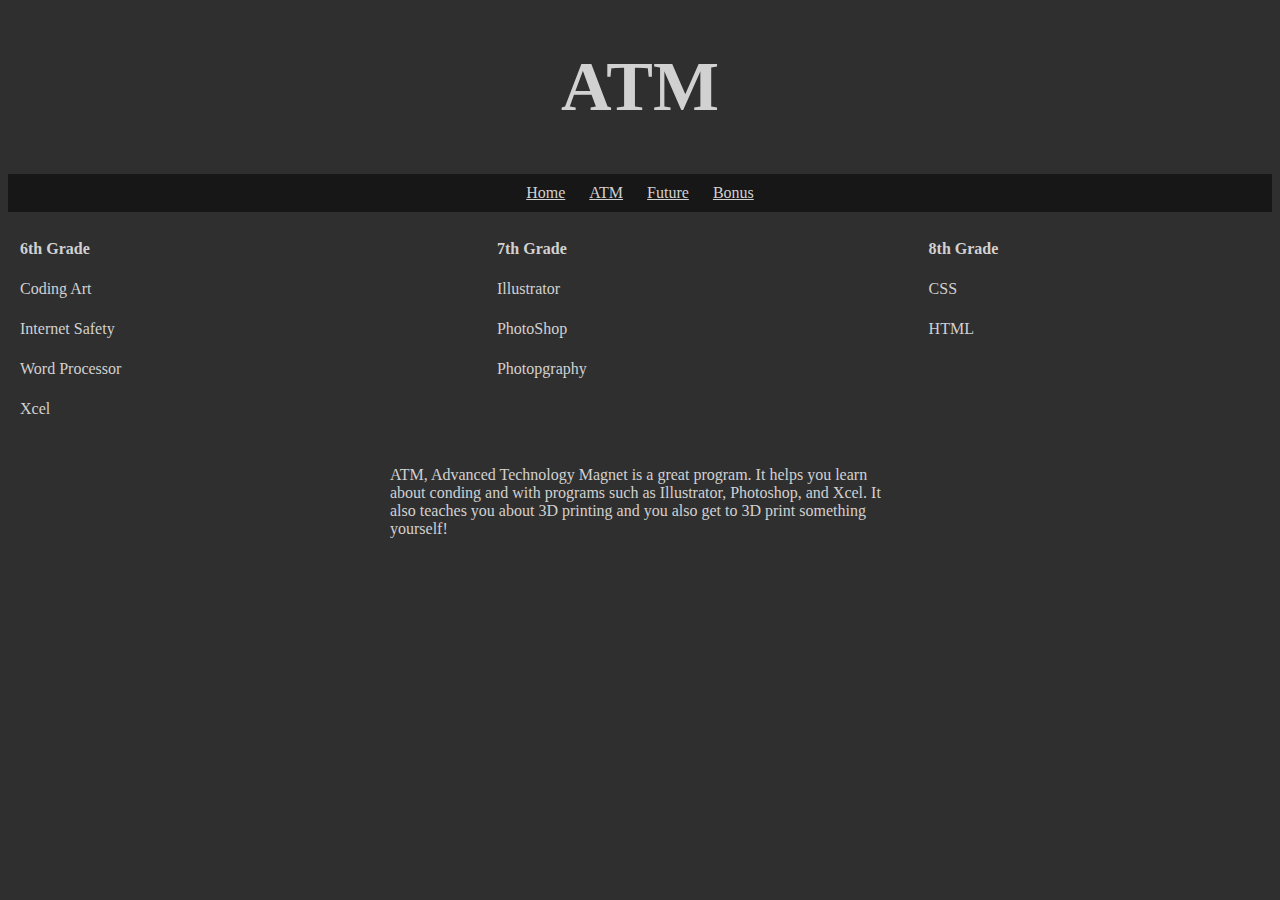
<file: atm.html>
<!doctype html>
<html>
<head>
<title>About Me</title>
<link rel="stylesheet" type="text/css" href="mystyle.css">
</head>
<header>
<h1>ATM</h1>
<ul>
	<li><a href="index.html">Home</a></li>
	<li><a href="atm.html">ATM</a></li>
	<li><a href="future.html">Future</a></li>
	<li><a href="bonuspage.html">Bonus</a></li>
</ul>
</header>
<body>
<table style="width:100%" aligntable="center" cellpadding="10">
<tr>
    	<th>6th Grade</th>
    	<th>7th Grade</th>
    	<th>8th Grade</th>
</tr>
<tr>
    	<td>Coding Art</td>
    	<td>Illustrator</td>
    	<td>CSS</td>
</tr>
<tr>
	<td>Internet Safety</td>
	<td>PhotoShop</td>
	<td>HTML</td>
	</tr>
<tr>
	<td>Word Processor</td>
	<td>Photopgraphy</td>
	<td></td>
	
</tr>
<tr>
	<td>Xcel</td>
	<td></td>
	<td></td>
	
</tr>
</table>	
<article>
<p>ATM, Advanced Technology Magnet is a great program. It helps you learn about conding and with programs such as Illustrator, Photoshop, and Xcel. It also teaches you about 3D printing and you also get to 3D print something yourself!</p> 
</article>

</body>
</file>
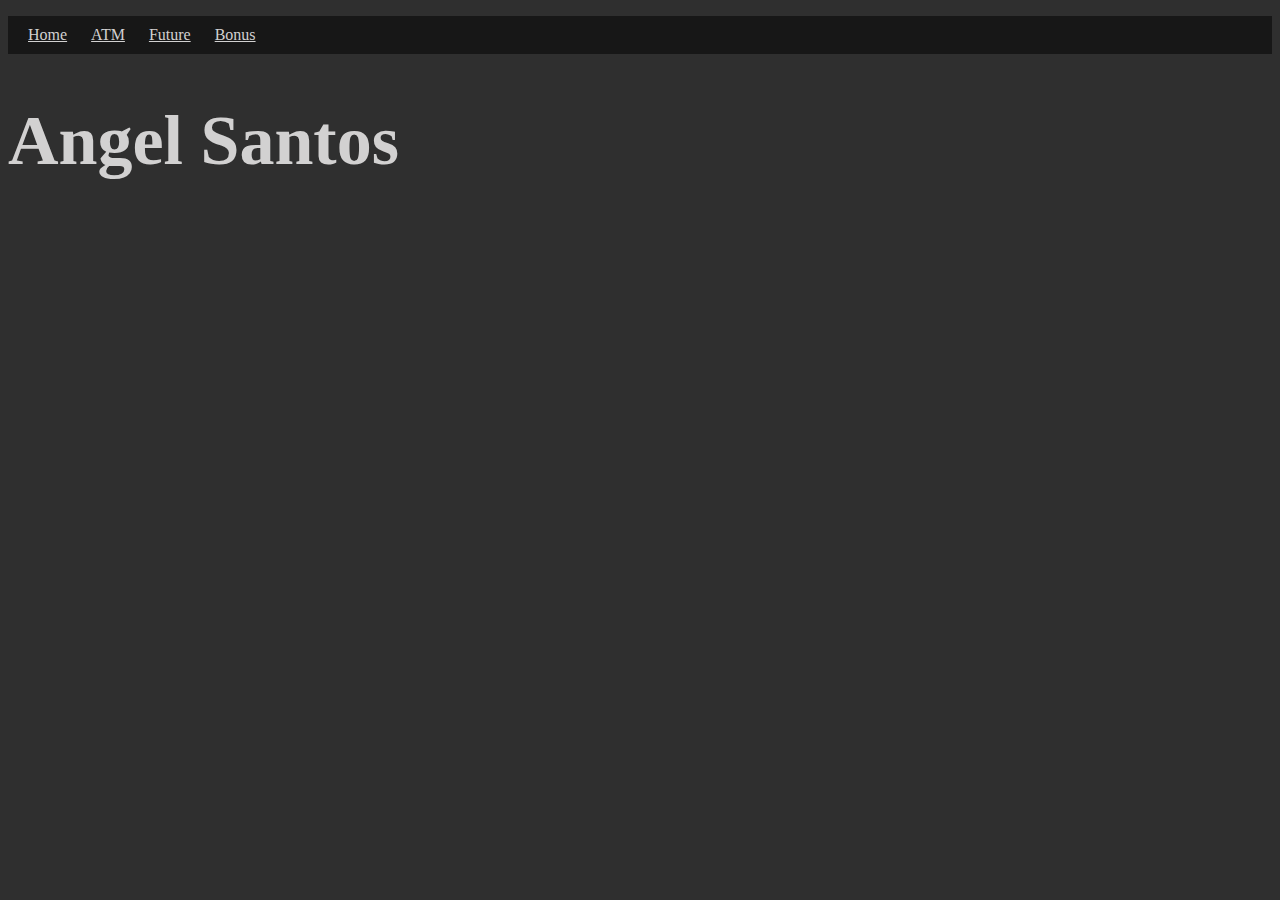
<file: bonuspage.html>
<!doctype html>
<html>
<head>
<title>About Me</title>
<link rel="stylesheet" type="text/css" href="mystyle.css"
</head>
<body>
<ul>
	<li><a href="index.html">Home</a></li>
	<li><a href="atm.html">ATM</a></li>
	<li><a href="future.html">Future</a></li>
	<li><a href="bonuspage.html">Bonus</a></li>
</ul>
<h1>Angel Santos</h1>
</file>
<file: mystyle.css>
body {
	background: #2f2f2f;
	color: #d2d1d1;
	text-align:left;
}
 a {
      color: #d2d1d1;
    }
    h1 {
      font-size: 70px;
    }
    img {
      margin: 40px 0px 0px 0px;
      border: 7px #00304e;
      border-radius: 20px;
    }
header{
	text-align:center;
}
    ul {
      padding: 10px;
      background: rgba(0,0,0,0.5);
    }
    li {
      display: inline;
      padding: 0px 10px 0px 10px;
    }
    article {
      max-width: 500px;
      padding: 20px;
      margin: 0 auto;
    }
    @media (max-width: 500px) {
      h1 {
        font-size: 36px;
        padding: 5px;
      }
      li {
        padding: 5px;
        display: block;
      }
table {
    font-family: arial, sans-serif;
    border-collapse: collapse;
    width: 100%;
}

td, th {
    border-collapse: collapse;
    width: 100%;
    text-align:center;
}

td, th {
    border: 1px solid #dddddd;
    text-align: center;
    padding: 8px;
}

tr:nth-child(even) {
    background-color: #dddddd;
	    }
</file>
